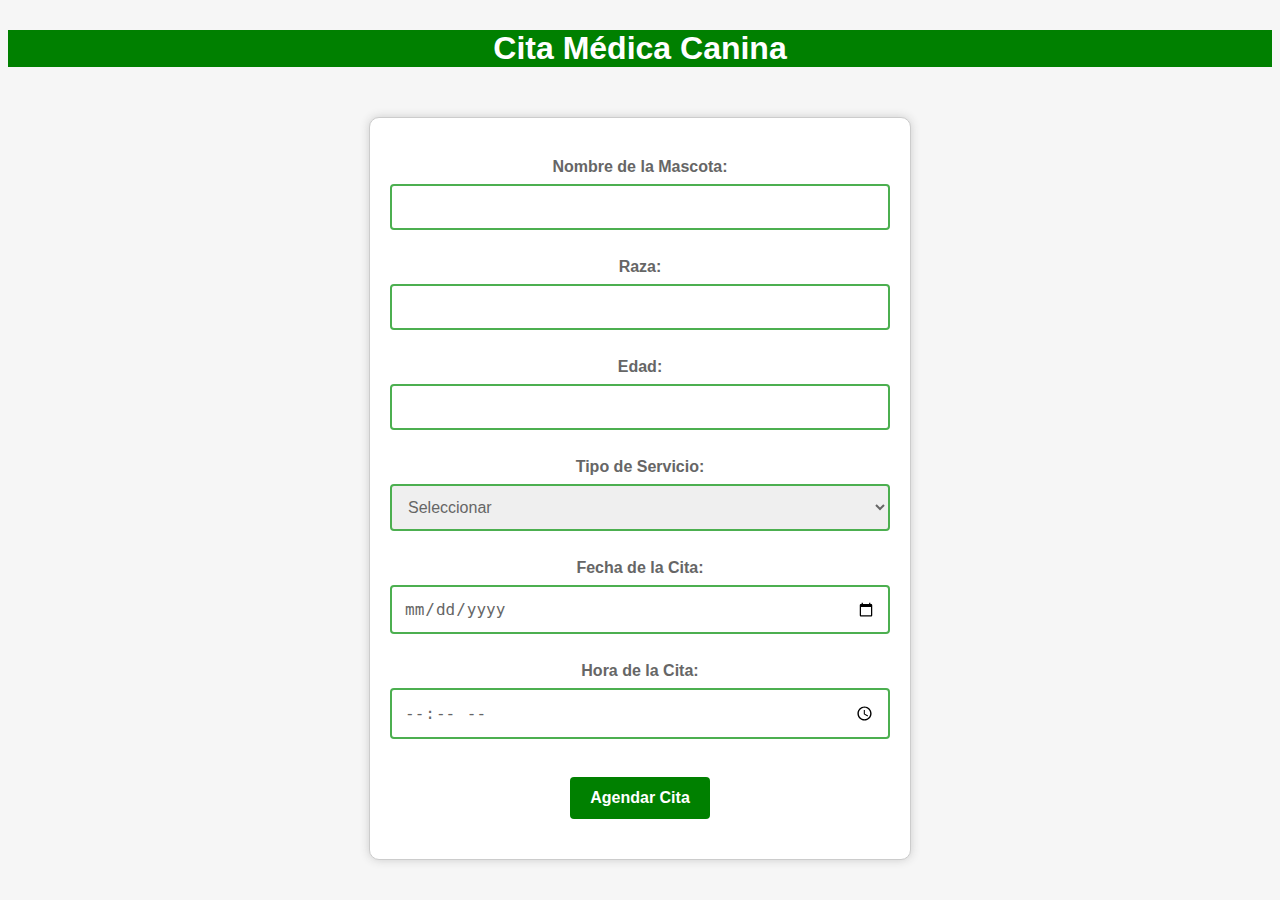
<file: src/main/resources/templates/CitaMedicaCan.html>
<!DOCTYPE html>
<html>
<head>
  <meta charset="UTF-8">
  <title>Cita Médica Canina</title>
  <style>
    body {
        background-image:url(https://img.freepik.com/vector-premium/patron-transparente-blanco-patas-verdes_197792-622.jpg?w=740);
        text-align: center;
        background-color: #F6F6F6;
        font-family: Arial, sans-serif;
      }
      form {
        margin: 0 auto;
        max-width: 500px;
        padding: 20px;
        border: 1px solid #CCCCCC;
        border-radius: 10px;
        background-color: #FFFFFF;
        box-shadow: 0px 0px 10px #CCCCCC;
      }
      h1 {
        color: white;
        text-align: center;
        margin-top: 30px;
        margin-bottom: 50px;
        background: green;
      }
      label {
        display: block;
        margin-top: 20px;
        font-size: 16px;
        font-weight: bold;
        color: #666666;
      }
      input[type=text], select, input[type=date], input[type=time] {
        width: 100%;
        padding: 12px;
        margin: 8px 0;
        box-sizing: border-box;
        border: 2px solid #4CAF50;
        border-radius: 4px;
        font-size: 16px;
        color: #666666;
      }
      input[type=submit] {
        background-color: green;
        color: white;
        padding: 12px 20px;
        border: none;
        border-radius: 4px;
        cursor: pointer;
        font-size: 16px;
        font-weight: bold;
        margin-top: 30px;
        margin-bottom: 20px;
      }
      input[type=submit]:hover {
        background-color: #45a049;
      }
  </style>
</head>
<body>
<h1>Cita Médica Canina</h1>
<form>
  <label for="nombre">Nombre de la Mascota:</label>
  <input type="text" id="nombre" name="nombre" required>

  <label for="raza">Raza:</label>
  <input type="text" id="raza" name="raza" required>

  <label for="edad">Edad:</label>
  <input type="text" id="edad" name="edad" required>

  <label for="servicio">Tipo de Servicio:</label>
  <select id="servicio" name="servicio" required>
    <option value="">Seleccionar</option>
    <option value="Vacunación">Vacunación</option>
    <option value="Consulta">Consulta</option>
    <option value="Cirugía">Cirugía</option>
  </select>

  <label for="fecha">Fecha de la Cita:</label>
  <input type="date" id="fecha" name="fecha" required>

  <label for="hora">Hora de la Cita:</label>
  <input type="time" id="hora" name="hora" min="07:00" max="18:00" required>

  <input type="submit" value="Agendar Cita">
</form>
</body>
</html>
</file>
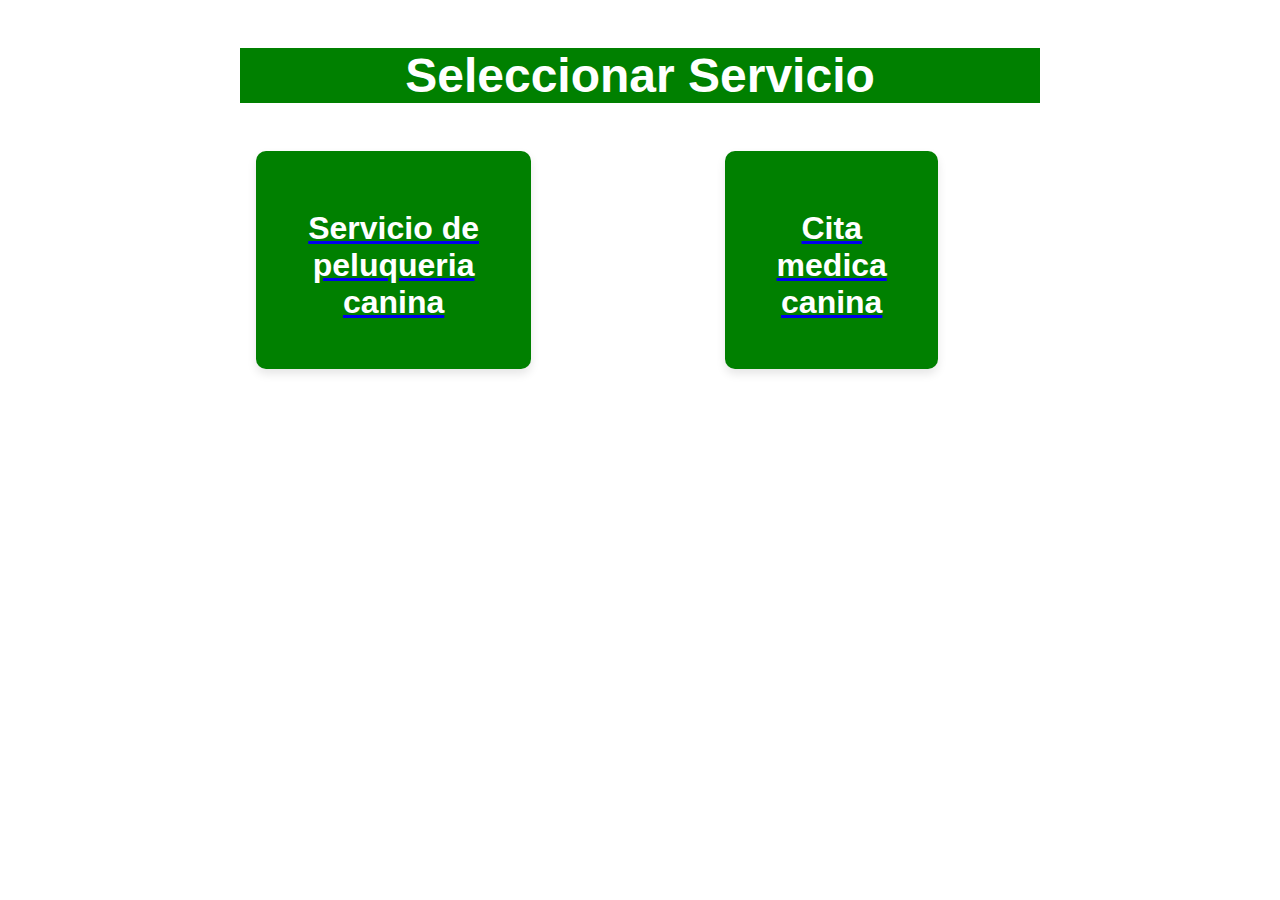
<file: src/main/resources/templates/Citas.html>
<!DOCTYPE html>
<html>
<head>
    <title>Seleccionar Servicio</title>
    <style>
        body {
  background-image:url(https://img.freepik.com/vector-premium/patron-transparente-blanco-patas-verdes_197792-622.jpg?w=740);
  text-align: center;
  font-family: sans-serif;
}

.container {
  margin: 0 auto;
  max-width: 800px;
  text-align: center;
}

h1 {
  color: white;
  font-size: 3rem;
  margin-top: 3rem;
  background: green;
}

.servicios {
  display: flex;
  justify-content: center;
  margin-top: 3rem;
}

.servicio-peluqueria, .servicio-cita {
  background-color: green;
  border-radius: 10px;
  box-shadow: 0px 5px 10px rgba(0, 0, 0, 0.1);
  margin: 0 1rem;
  padding: 2rem;
  transition: transform 0.3s ease-in-out;
  width: 45%;
}

.servicio-peluqueria:hover, .servicio-cita:hover {
  transform: translateY(-5px);
}

.servicio-peluqueria h2, .servicio-cita h2 {
  color: white;
  font-size: 2rem;
  margin-bottom: 1rem;
}
    </style>
</head>
<body>
<div class="container">
    <h1>Seleccionar Servicio</h1>
    <div class="servicios">
        <a href="PeluqueriaCan.html">
            <div class="servicio-peluqueria">
                <h2>Servicio de peluqueria canina</h2>
            </div>
        </a>
        <a href="CitaMedicaCan.html">
            <div class="servicio-cita">
                <h2>Cita medica canina</h2>
            </div>
        </a>
    </div>
</div>
</body>
</html>
</file>
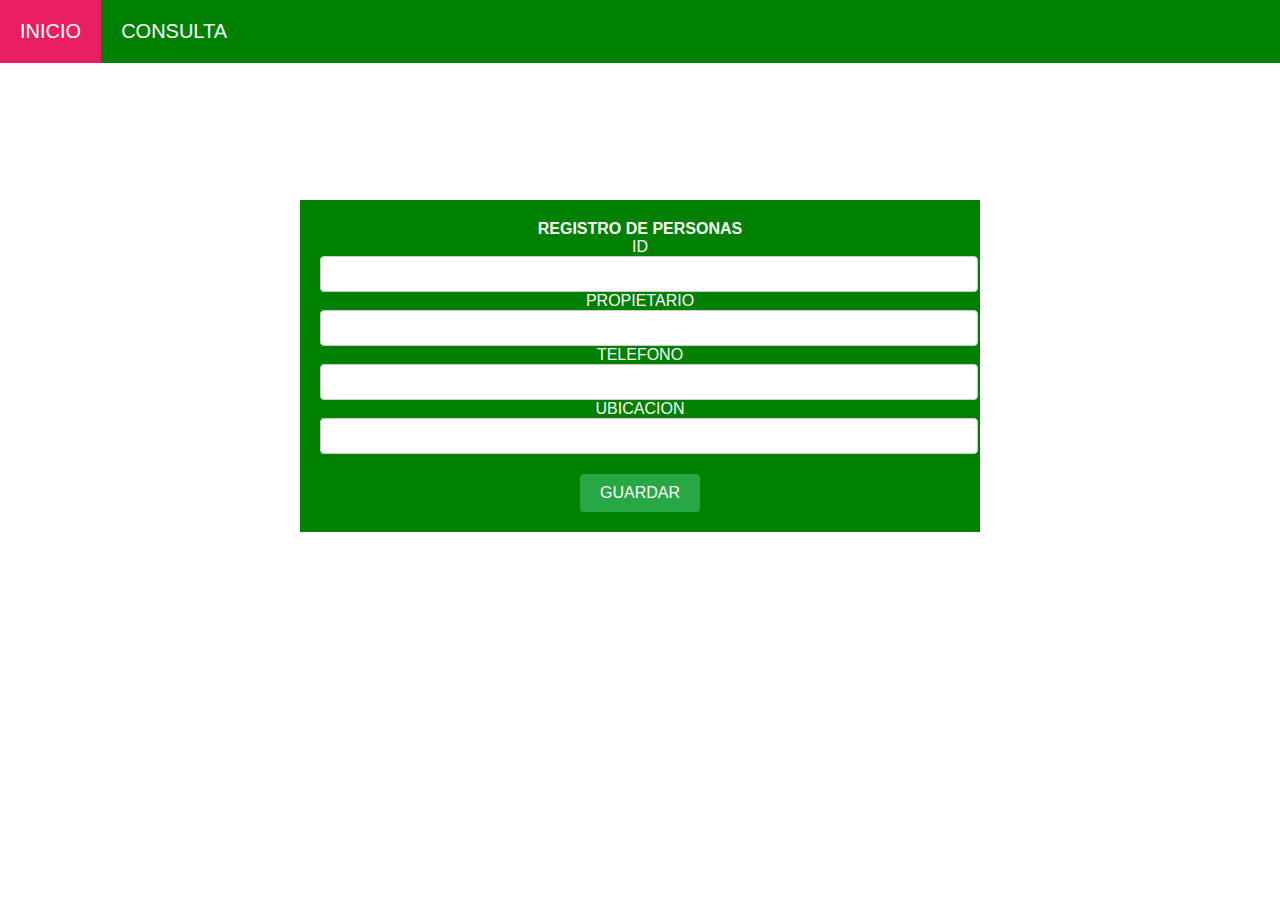
<file: src/main/resources/templates/form.html>
<!DOCTYPE html>
<html lang="es" xmlns:th="https://www.thymeleaf.org">
<head>
  <meta charset="UTF-8">
  <meta http-equiv="X-UA-Compatible" content="IE=edge">
  <meta name="viewport" content="width=device-width, initial-scale=1.0">

  <link href="https://cdn.jsdelivr.net/npm/bootstrap@5.2.2/dist/css/bootstrap.min.css" rel="stylesheet" integrity="sha384-Zenh87qX5JnK2Jl0vWa8Ck2rdkQ2Bzep5IDxbcnCeuOxjzrPF/et3URy9Bv1WTRi" crossorigin="anonymous">
  <title>Ingreso de usuarios</title>
</head>
<style>
* {
  margin: 0;
  padding: 0;
  border: 0;
  font-size: 100%;
  vertical-align: baseline;
}

body {
  background-image: url(https://img.freepik.com/vector-premium/patron-transparente-blanco-patas-verdes_197792-622.jpg?w=740);
  text-align: center;
  font-family: sans-serif;
}

.head {
  display: flex;
  align-items: center;
  justify-content: space-between;
  height: 63px;
  background: green;
  position: fixed;
  top: 0; /* Se fija en la parte superior */
  width: 100%;
  z-index: 100;
}

.navbar {
  display: flex;
  margin-right: 10px;
}

.container {
  width: 50%;
  min-width: 600px;
  background: green;
  margin: 200px auto 0;
  padding: 20px;
  color: white;
}

.navbar a {
  display: block;
  padding: 20px;
  color: #fff;
  text-decoration: none;
  text-transform: uppercase;
  font-size: 20px;
}

.navbar a:hover {
  background: #e91e63;
}

.text-info-emphasis {
  color: white;
}

.form-control {
  width: 100%;
  padding: 8px;
  font-size: 16px;
  border-radius: 4px;
  border: 1px solid #ccc;
}

.d-grid {
  text-align: center;
  margin-top: 20px;
}

.btn {
  padding: 10px 20px;
  font-size: 16px;
  border-radius: 4px;
  text-decoration: none;
  text-transform: uppercase;
  transition: background-color 0.3s ease;
}

.btn-success {
  background-color: #28a745;
  color: white;
  border: none;
}

.btn-success:hover {
  background-color: #218838;
}
</style>
<body>
<div class="head">
  <nav class="navbar">
    <a href="inicio">Inicio</a>
    <a href="newmas">consulta </a>
  </nav>
</div>



<div class="container">
  <form th:action="@{/saveper}" th:object="${persona}" method="POST" >
    <div>
      <div>
        <div class="centrar" id="Color-letra">
          <h3 class="text-info-emphasis">REGISTRO DE PERSONAS</h3>
        </div>
        <div class="centrar">
          <div>

            <label id="Color-letra" class="text-info-emphasis">ID</label>
            <input th:field="*{id}" type="text" class="form-control">
          </div>
          <div>

            <label id="Color-letra" class="text-info-emphasis">PROPIETARIO</label>
            <input th:field="*{nameper}" type="text" class="form-control">
          </div>
          <div>
            <label id="Color-letra" class="text-info-emphasis" >TELEFONO</label>
            <input th:field="*{telefono}" type="text" class="form-control">
          </div>
          <div>
            <label id="Color-letra" class="text-info-emphasis" >UBICACION</label>
            <input th:field="*{ubicacion}" type="text" class="form-control">
          </div>
        </div>
        <div class="d-grid gap-2">
          <input type="submit" value="Guardar" class="btn btn-success">
        </div>
      </div>
    </div>
  </form>
</div>

</body>
</html>
</file>
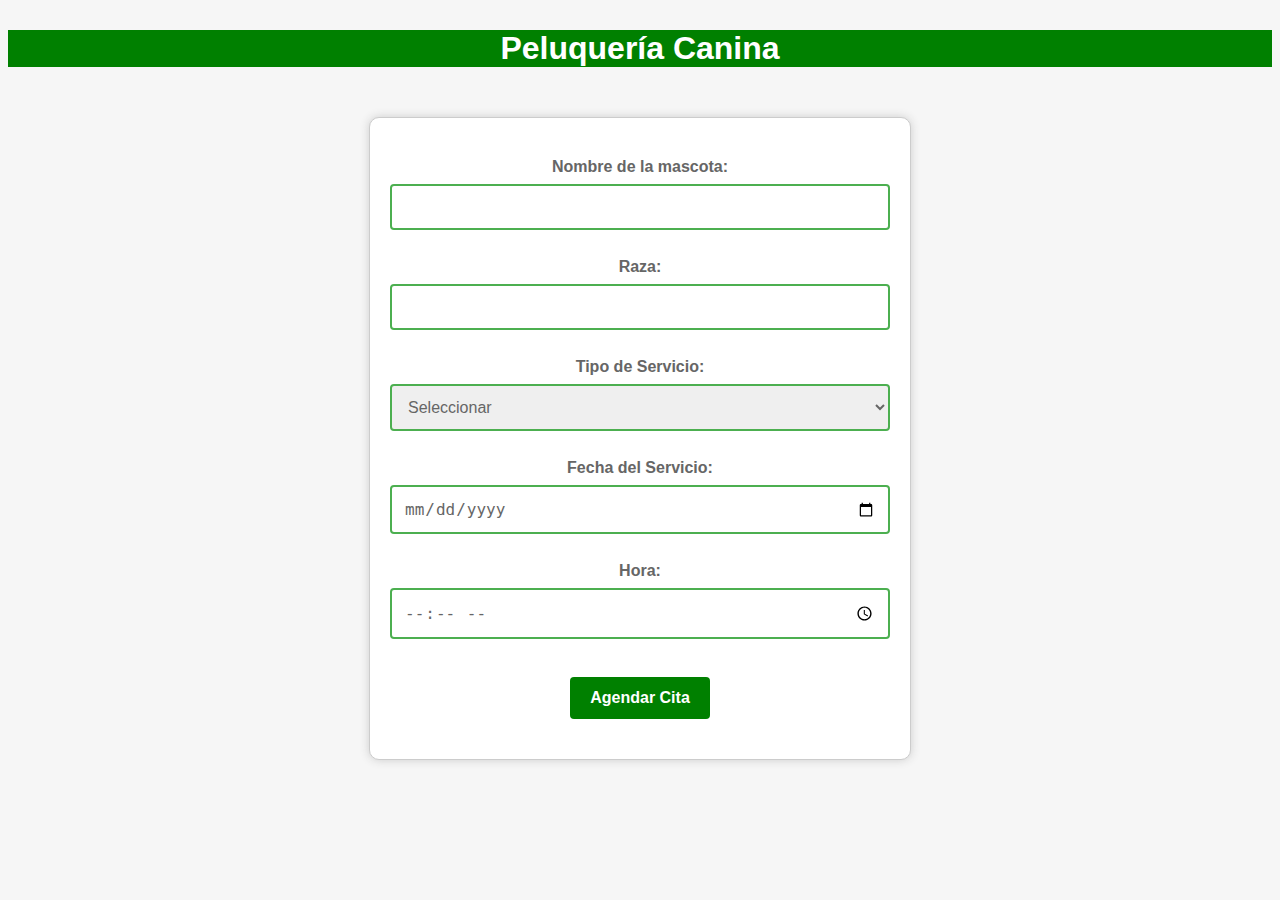
<file: src/main/resources/templates/PeluqueriaCan.html>
<!DOCTYPE html>
<html lang="es">
<head>
  <meta charset="UTF-8">
  <title>Peluquería Canina</title>
  <style>
    body {
        background-image:url(https://img.freepik.com/vector-premium/patron-transparente-blanco-patas-verdes_197792-622.jpg?w=740);
        text-align: center;
        background-color: #F6F6F6;
        font-family: Arial, sans-serif;
      }
      form {
        margin: 0 auto;
        max-width: 500px;
        padding: 20px;
        border: 1px solid #CCCCCC;
        border-radius: 10px;
        background-color: #FFFFFF;
        box-shadow: 0px 0px 10px #CCCCCC;
      }
      h1 {
        text-align: center;
        margin-top: 30px;
        margin-bottom: 50px;
        color: white;
        background: green;
      }
      label {
        display: block;
        margin-top: 20px;
        font-size: 16px;
        font-weight: bold;
        color: #666666;
      }
      input[type=text], select {
        width: 100%;
        padding: 12px;
        margin: 8px 0;
        box-sizing: border-box;
        border: 2px solid #4CAF50;
        border-radius: 4px;
        font-size: 16px;
        color: #666666;
      }
      input[type=date], input[type=time] {
        width: 100%;
        padding: 12px;
        margin: 8px 0;
        box-sizing: border-box;
        border: 2px solid #4CAF50;
        border-radius: 4px;
        font-size: 16px;
        color: #666666;
      }
      input[type=submit] {
        background-color: green;
        color: white;
        padding: 12px 20px;
        border: none;
        border-radius: 4px;
        cursor: pointer;
        font-size: 16px;
        font-weight: bold;
        margin-top: 30px;
        margin-bottom: 20px;
      }
      input[type=submit]:hover {
        background-color: #45a049;
      }
  </style>
</head>
<body>
<h1>Peluquería Canina</h1>
<form>
  <label for="nombre">Nombre de la mascota:</label>
  <input type="text" id="nombre" name="nombre" required>
  <label for="raza">Raza:</label>
  <input type="text" id="raza" name="raza" required>
  <div class="form-row">
    <label for="servicio">Tipo de Servicio:</label>
    <select id="servicio" name="servicio" required>
      <option value="">Seleccionar</option>
      <option value="Corte de Pelo">Corte de Pelo</option>
      <option value="Baño y Secado">Baño y Secado</option>
      <option value="Corte de Uñas">Corte de Uñas</option>
    </select>
    <label for="fecha">Fecha del Servicio:</label>
    <input type="date" id="fecha" name="fecha" required>
    <label for="hora">Hora:</label>
    <input type="time" id="hora" name="hora" min="07:00" max="18:00" required>
  </div>
  <input type="submit" value="Agendar Cita">
</form>
</body>
</html>
</file>
